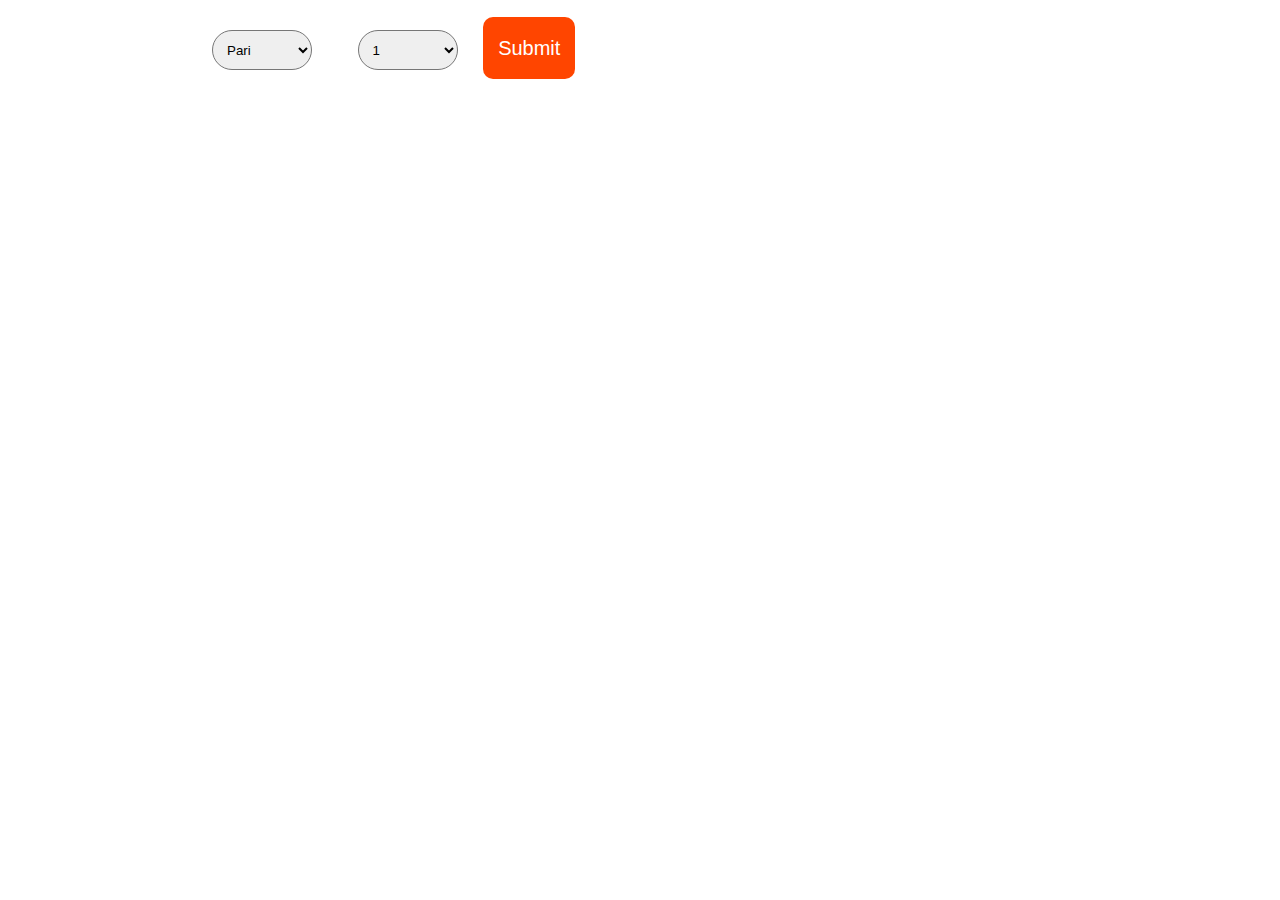
<file: Pari e Dispari/index.html>
<!DOCTYPE html>
<html lang="en">
<head>
    <meta charset="UTF-8">
    <meta http-equiv="X-UA-Compatible" content="IE=edge">
    <meta name="viewport" content="width=device-width, initial-scale=1.0">
    <link rel="stylesheet" href="css/style.css">

    <title>Pari e Dispari</title>
</head>
<body>
    <div class="container">
        <!-- User input -->
        <div class="user-input">
            <select name="paridispari" id="pariDispari">
                <option value="even">Pari</option>
                <option value="odd">Dispari</option>
            </select>

            <select name="userNumber" id="userNumber">
                <option value="1">1</option>
                <option value="2">2</option>
                <option value="3">3</option>
                <option value="4">4</option>
                <option value="5">5</option>
            </select>

            <a href="#" id="submit" class="btn">Submit</a>
        </div>

        <!-- Result -->
        <div class="result">
            <span id="sum"></span>
            <span id="winner"></span>
        </div>
    </div>

    <script type="text/javascript" src="js/script.js"></script>
</body>
</html>
</file>
<file: Pari e Dispari/css/style.css>
/* Reset */
* {
    margin: 0;
    padding: 0;
    box-sizing: border-box;
}

body {
    font-size: 20px;
    font-family: Arial;
}

.container {
    width: 70%;
    margin: 30px auto;
}

#pariDispari, #userNumber {
    height: 40px;
    width: 100px;
    padding: 10px;
    border-radius: 20px;
    margin: 0 20px;
}

a {
    text-decoration: none;
    color: black;
}

.btn {
    color: white;
    background-color: orangered;
    padding: 20px 15px;
    border-radius: 10px;
}

.user-input {
    margin-bottom: 50px;
}

#sum {
    margin-right: 50px;
}
</file>
